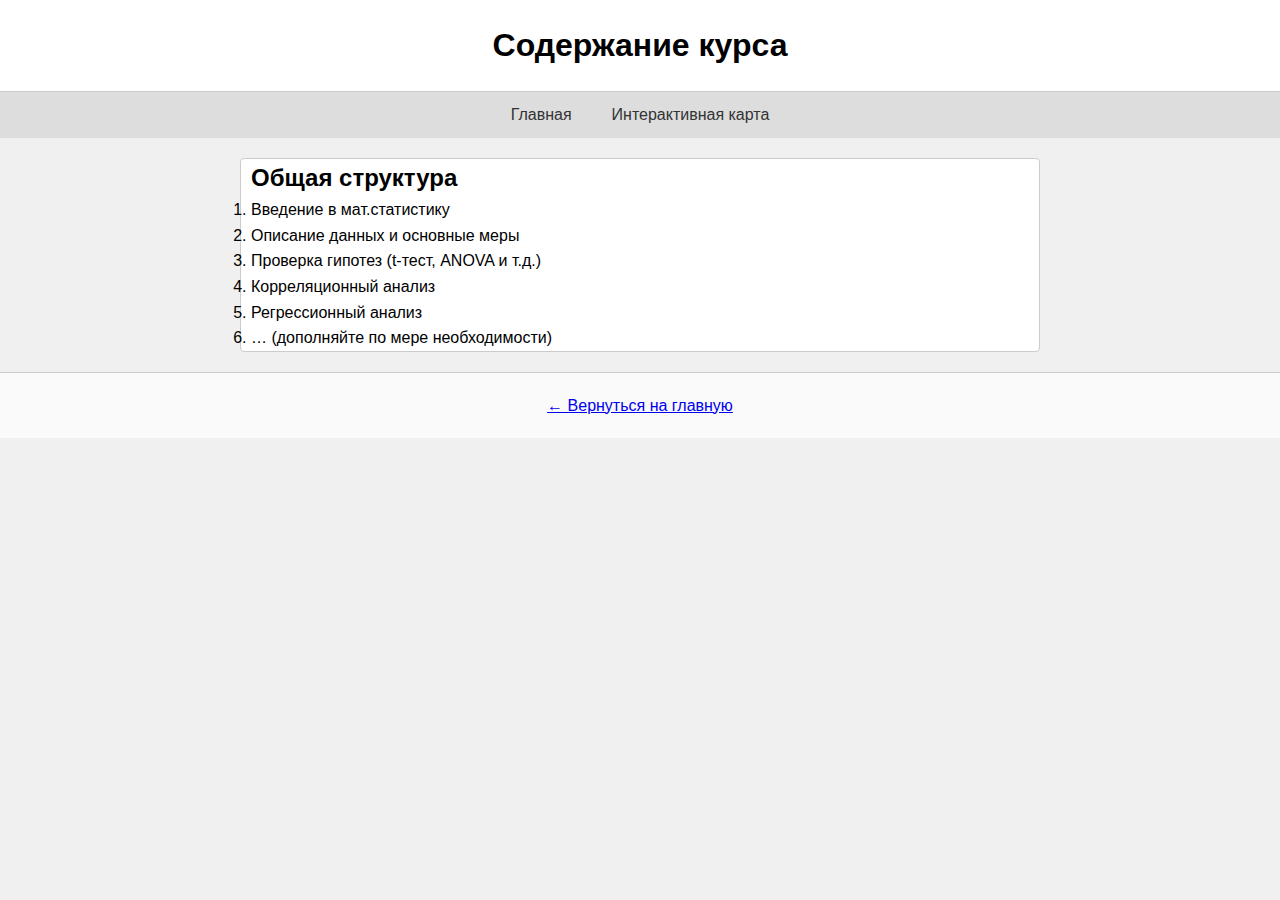
<file: table-of-contents.html>
<!DOCTYPE html>
<html lang="ru">
<head>
  <meta charset="UTF-8" />
  <meta name="viewport" content="width=device-width, initial-scale=1.0" />
  <title>Содержание</title>
  <link rel="stylesheet" href="style.css" />
</head>
<body>
  <header class="site-header">
    <h1>Содержание курса</h1>
  </header>

  <nav class="main-menu">
    <ul>
      <li><a href="index.html">Главная</a></li>
      <li><a href="interactive-map.html">Интерактивная карта</a></li>
    </ul>
  </nav>

  <main class="main-content">
    <h2>Общая структура</h2>
    <ol>
      <li>Введение в мат.статистику</li>
      <li>Описание данных и основные меры</li>
      <li>Проверка гипотез (t-тест, ANOVA и т.д.)</li>
      <li>Корреляционный анализ</li>
      <li>Регрессионный анализ</li>
      <li>… (дополняйте по мере необходимости)</li>
    </ol>
  </main>

  <footer class="site-footer">
    <p><a href="index.html">← Вернуться на главную</a></p>
  </footer>
</body>
</html>
</file>
<file: style.css>
/* Сброс отступов */
* {
    margin: 0;
    padding: 0;
    box-sizing: border-box;
  }
  
  /* Стиль для тела страницы */
  body {
    font-family: sans-serif;
    line-height: 1.6;
    background: #f0f0f0;
  }
  
  /* Шапка сайта */
  .site-header {
    background: #fff;
    padding: 20px;
    text-align: center;
    border-bottom: 1px solid #ccc;
  }
  .site-title {
    font-size: 1.8rem;
    margin-bottom: 0.4em;
  }
  .site-description {
    font-size: 1rem;
    color: #666;
  }
  
  /* Меню навигации */
  .main-menu ul {
    display: flex;
    justify-content: center;
    list-style: none;
    background: #ddd;
    margin: 0;
    padding: 10px;
  }
  .main-menu li {
    margin: 0 10px;
  }
  .main-menu a {
    text-decoration: none;
    color: #333;
    padding: 5px 10px;
  }
  .main-menu a:hover {
    background: #ccc;
    border-radius: 4px;
  }
  
  /* Основной контент */
  .main-content {
    max-width: 800px;
    margin: 20px auto;
    padding: 0 10px;
    background: #fff;
    border: 1px solid #ccc;
    border-radius: 4px;
  }
  
  /* Футер */
  .site-footer {
    text-align: center;
    padding: 20px;
    background: #fafafa;
    color: #666;
    border-top: 1px solid #ccc;
  }
  
  /* Адаптивное меню для мобильных */
  @media (max-width: 600px) {
    .main-menu ul {
      flex-direction: column;
      align-items: center;
    }
    .main-menu li {
      margin: 5px 0;
    }
  }
  
  /* Отключаем прокрутку для всей страницы */
html, body {
  height: 100%;
  width: 100%;
  margin: 0;
  overflow: hidden;
}

/* Стили для пула, который занимает весь экран */
#mapPool {
  width: 100vw;
  height: 100vh;
  overflow: hidden;
  position: relative;
  background: #eef;  /* Светлый фон для теста, можно заменить на ваш футуристический */
}

/* Стили для содержимого карты */
#mapContent {
  position: absolute;
  width: 2000px;   /* Ширина виртуального холста */
  height: 2000px;  /* Высота виртуального холста */
  transform-origin: top left;
  transform: translate(0px, 0px) scale(1);
}

/* Пример стилей для узлов карты */
.node {
  position: absolute;
  padding: 10px;
  background: #fff;
  border: 1px solid #ccc;
  border-radius: 4px;
  /* Для наглядности можно добавить небольшую тень */
  box-shadow: 2px 2px 5px rgba(0,0,0,0.2);
}

.node a {
  text-decoration: none;
  color: #333;
}
</file>
